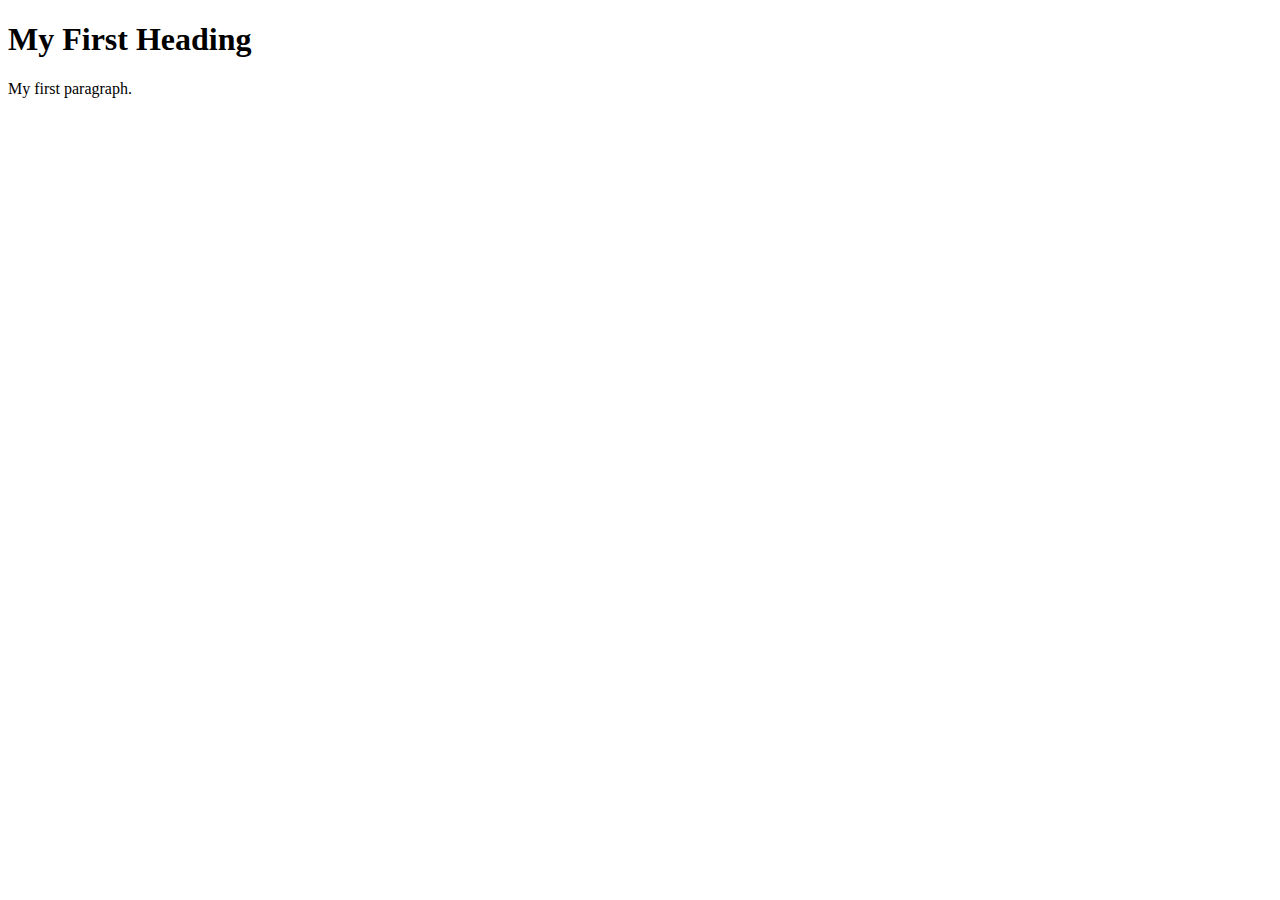
<file: Example1.html>
<!DOCTYPE html>
<html>

<!-- Richard Davies, Data Science -->

<!-- Commenting you code is vital, vital, vital -->
<!-- This is how you add comments to HTML -->

<!-- You can also include
multi - line comments
if you find that useful -->

<!-- To comment something out, use the short-cut CTRL & the "/" key -->

<!-- HTML files have two fundamental parts. (1) The head, (2) The body -->

<!-- The head contains things that you do not see on the page -->

<head>
    <title>Page Title</title>
</head>

<!-- The body contains thigs you see -->
<!-- Most elements both open and close, with the content in the middle -->
<!-- Indenting is optional, but helps with readability -->
<body>
    <h1>My First Heading</h1>
    <p>My first paragraph.</p>
</body>
</html>
</file>
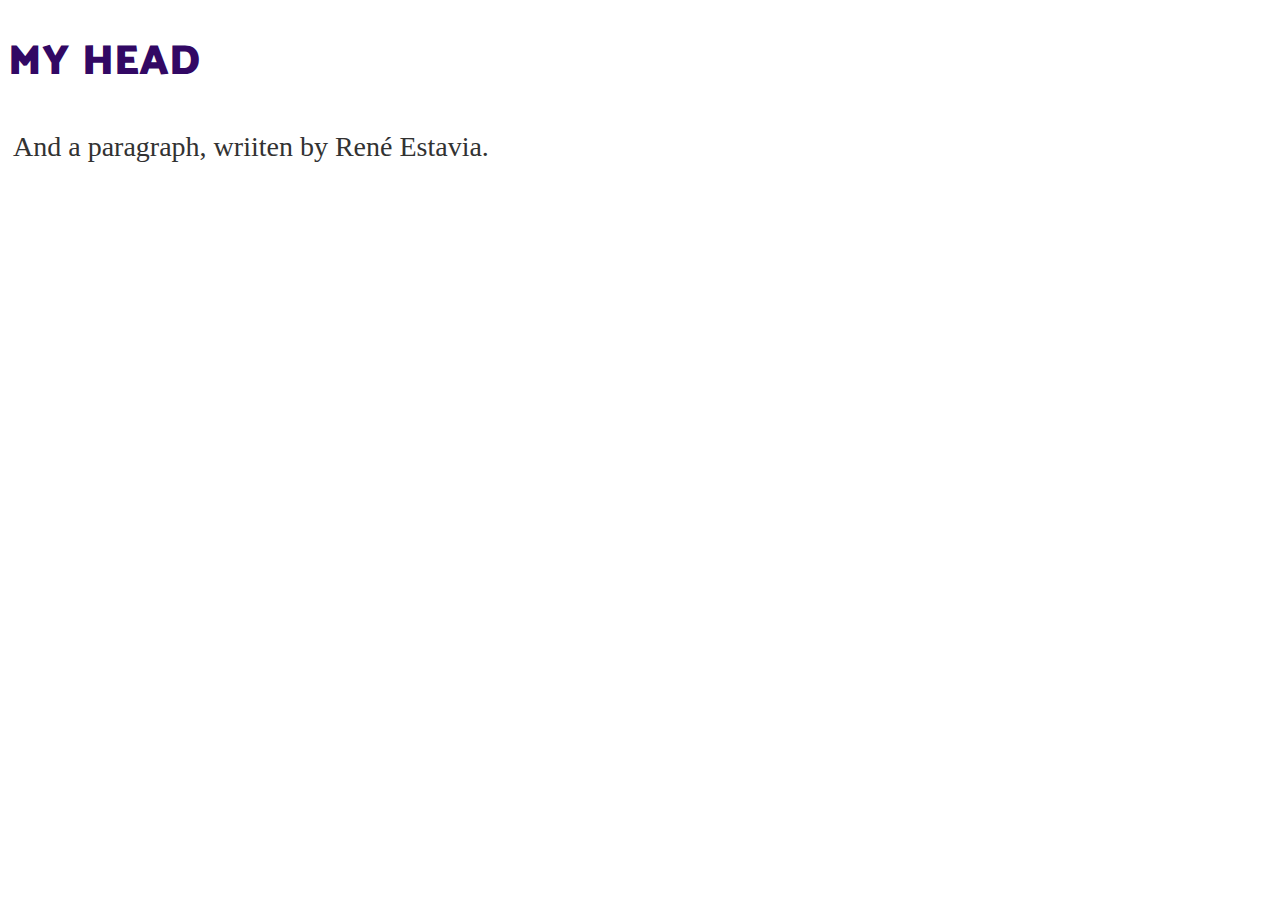
<file: Example2.html>
<!DOCTYPE html>

<!-- Richard Davies, Data Science -->

<html>

<head>
    <title>Richard's Second Example</title>

<!-- Link to my CSS file -->
<!-- The link needs to point to the CSS file, so it needs to be in the right place -->
    <link rel="stylesheet" href="Example2.css">
</head>


<body>

<h1>my head</h1>
<p>And a paragraph, wriiten by René Estavia.</p>

</body>
</html>
</file>
<file: Example2.css>
/* Richard Davies */
/* Data Science */

/* This is a comment in CSS */

/* This is a 
multi line comment */

/* CSS files can be used to access e.g. fonts */
@import url('https://fonts.googleapis.com/css2?family=Catamaran:wght@900&display=swap');


/* Format my paragraph */
p {
	font-size: 28px;
	margin: 5px 5px;
	line-height: 22.4px;
	color: #323232;
}

/* Format my heading */
h1 {
	font-family: "Catamaran";
	font-variant: small-caps;
	font-size: 60px;
	color: #320864;
	font-weight: 900;
	margin: 0px 0px 30px 0px;
}
</file>
